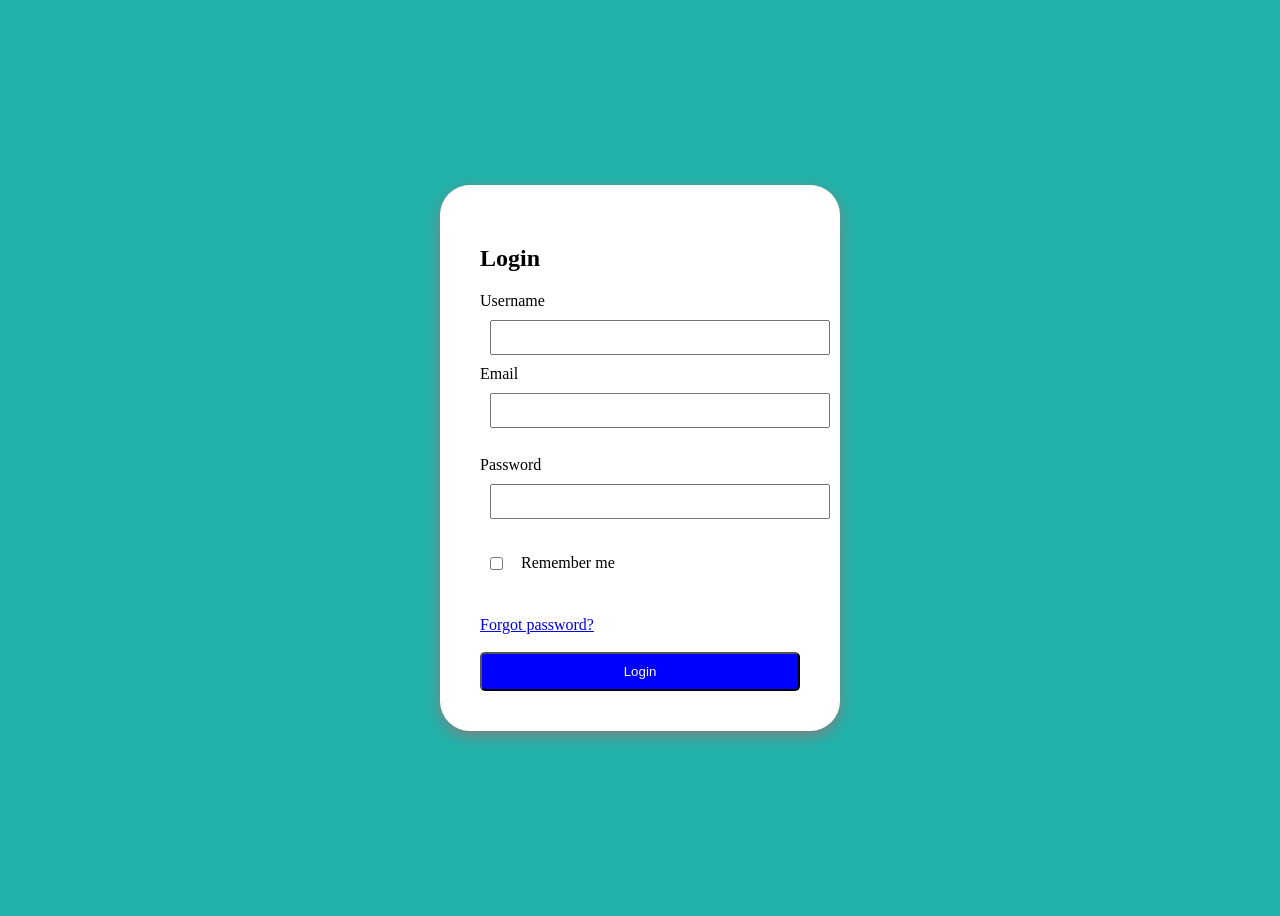
<file: index.html>
<!DOCTYPE html>
<html lang="en">
<head>
    <title>login form</title>
    <link rel="stylesheet" href="style.css">

</head>
<body>
    <div class="login-box">
        <h2>Login</h2>

        <label>Username</label>
        <input type="text">

        <label>Email</label>
        <input type="email">

        <br><br>

        <label>Password</label>
        <input type="password">

        <br><br>

        <label class="remember">
            <input type="checkbox">
            Remember me
        </label>

        <br><br>

        <a href="#">Forgot password?</a>

        <br><br>

        <button>Login</button>

    </div>
</body>
</html>
</file>
<file: style.css>
body{
    background-color: lightseagreen;
    display: flex;
    justify-content: center;
    align-items: center;
    height: 100vh;
}
    .login-box{
        width: 320px;
        background-color: white;
        padding: 40px;
        border-radius: 30px;
        box-shadow:0 5px 15px gray;
    }   

    input{
        width: 100%;
        padding: 8px;
        margin: 10px;
        border-raduis:8px;
    }

    button{
        width:100%;
        padding: 10px;
        cursor:pointer;
    }
    button:hover{
        background-color:darkblue;
    }
        
    
    .remember{
        display: flex;
        align-items: center;
        gap: 8px;
    }
    
    .remember input{
        width: auto;
    }

    button{
        background-color: blue;
        color: white;
        border-radius: 5px;
        cursor: pointer;
    }
</file>
